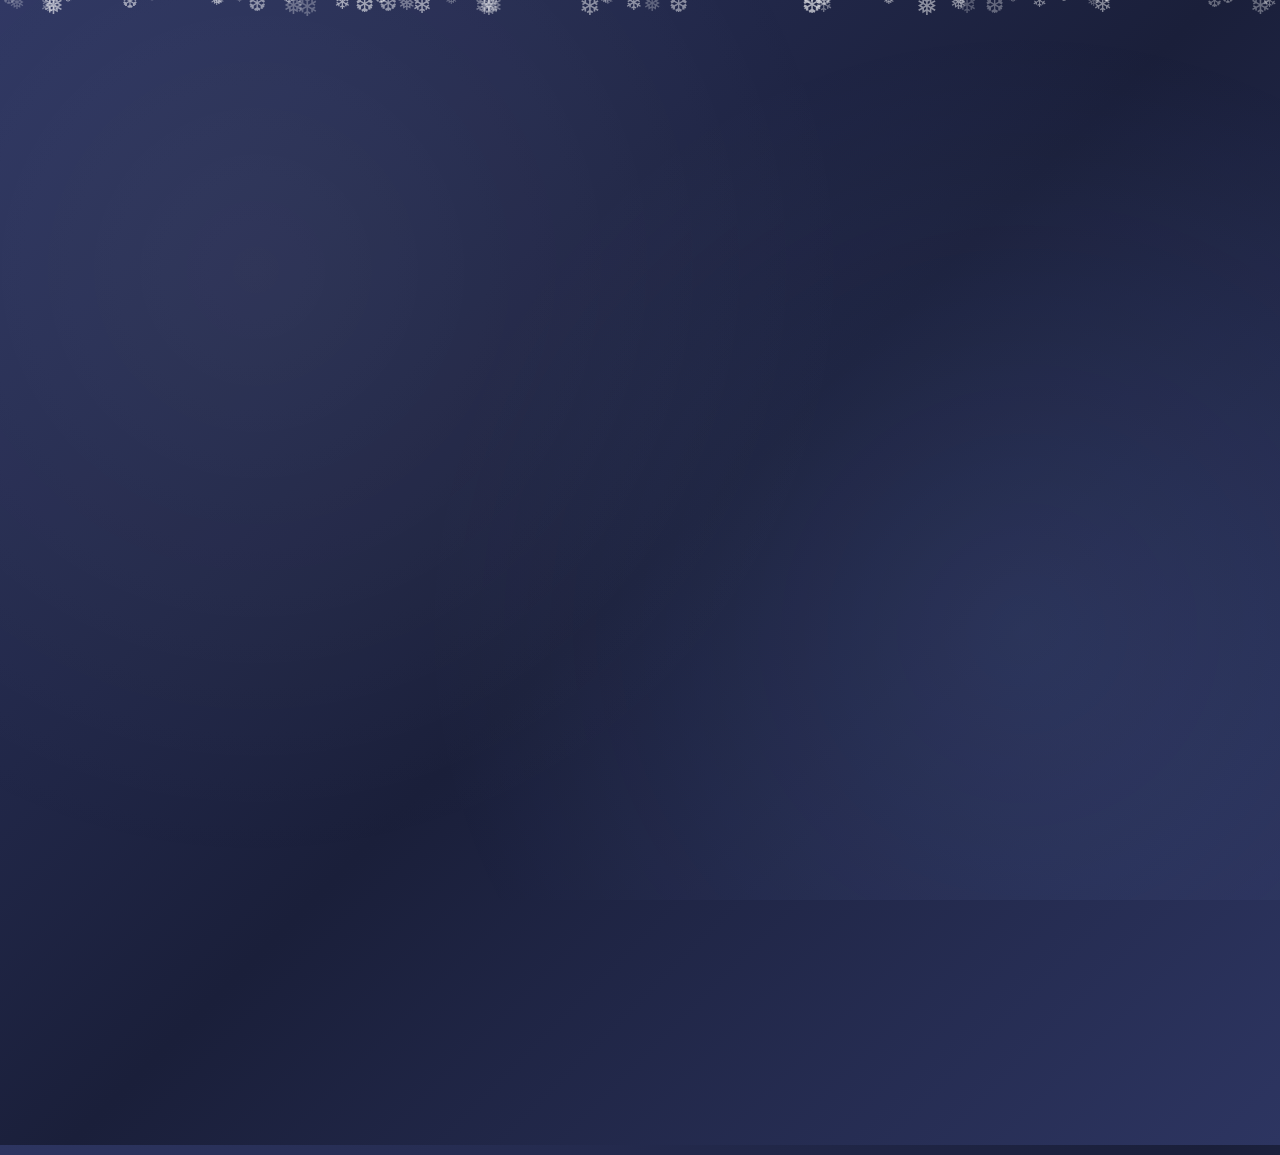
<file: index.html>
<!DOCTYPE html>
<html lang="ru">

<head>
    <meta charset="UTF-8">
    <meta name="viewport" content="width=device-width, initial-scale=1.0">
    <title>Письмо Деду Морозу</title>
    <link rel="stylesheet" href="style.css">
</head>

<body>
    <div class="snow-container"></div>

    <table class="container" align="center">
        <tr>
            <td>
                <table class="letter">
                    <tr>
                        <td style="position: relative;">
                            <table class="stamp">
                                <tr>
                                    <td>
                                        <table class="stamp-inner">
                                            <tr>
                                                <td class="stamp-icon">❄️</td>
                                            </tr>
                                            <tr>
                                                <td class="stamp-text">2026</td>
                                            </tr>
                                        </table>
                                    </td>
                                </tr>
                            </table>
                            <div class="contest-badge">Aroken розыгрыш</div>
                        </td>
                    </tr>
                    <tr>
                        <td class="header">
                            <h1>Письмо Деду Морозу</h1>
                            <table width="100%">
                                <tr>
                                    <td class="year">2026</td>
                                </tr>
                            </table>
                        </td>
                    </tr>
                    <tr>
                        <td class="content">
                            <table width="100%">
                                <tr>
                                    <td class="greeting">Привет, Дед Мороз 👋</td>
                                </tr>
                                <tr>
                                    <td class="intro">
                                        Хочу поделиться тем, как прошел мой год, и что я жду от
                                        следующего.
                                    </td>
                                </tr>
                                <tr>
                                    <td>
                                        <table class="section section-2025" width="100%">
                                            <tr>
                                                <td class="section-title">Как прошел 2025</td>
                                            </tr>
                                            <tr>
                                                <td class="section-text">
                                                    Год был интересным. Работал в найме, получал опыт + было удобно и мне хватало всего. К концу года, по
                                                    определенным причинам
                                                    ушел и стал работать сам на себя. Многое изменилось, и это важный
                                                    шаг
                                                    для меня. Главное - понял,
                                                    что могу вывозить самостоятельно и в каком направлении хочу
                                                    двигаться
                                                    дальше.
                                                </td>
                                            </tr>
                                        </table>
                                    </td>
                                </tr>
                                <tr>
                                    <td>
                                        <table class="section section-2026" width="100%">
                                            <tr>
                                                <td class="section-title">Чего жду от 2026</td>
                                            </tr>
                                            <tr>
                                                <td class="section-text">
                                                    Надеюсь держать выстроенный темп. Хочу
                                                    развиваться дальше, находить интересные проекты, увеличивать
                                                    доход и двигаться вперед,
                                                    без застоев.
                                                    Посмотрим,
                                                    что получится.
                                                </td>
                                            </tr>
                                        </table>
                                    </td>
                                </tr>

                                <tr>
                                    <td>
                                        <table class="conclusion" width="100%">
                                            <tr>
                                                <td class="conclusion-text">
                                                    Спасибо за внимание. Желаю всем хорошего года!
                                                </td>
                                            </tr>
                                        </table>
                                    </td>
                                </tr>
                                <tr>
                                    <td>
                                        <table class="signature" width="100%">
                                            <tr>
                                                <td class="signature-text">С уважением, Даня 19 лет</td>
                                            </tr>
                                        </table>
                                    </td>
                                </tr>
                            </table>
                        </td>
                    </tr>
                </table>
            </td>
        </tr>
    </table>

    <script src="script.js"></script>
</body>

</html>
</file>
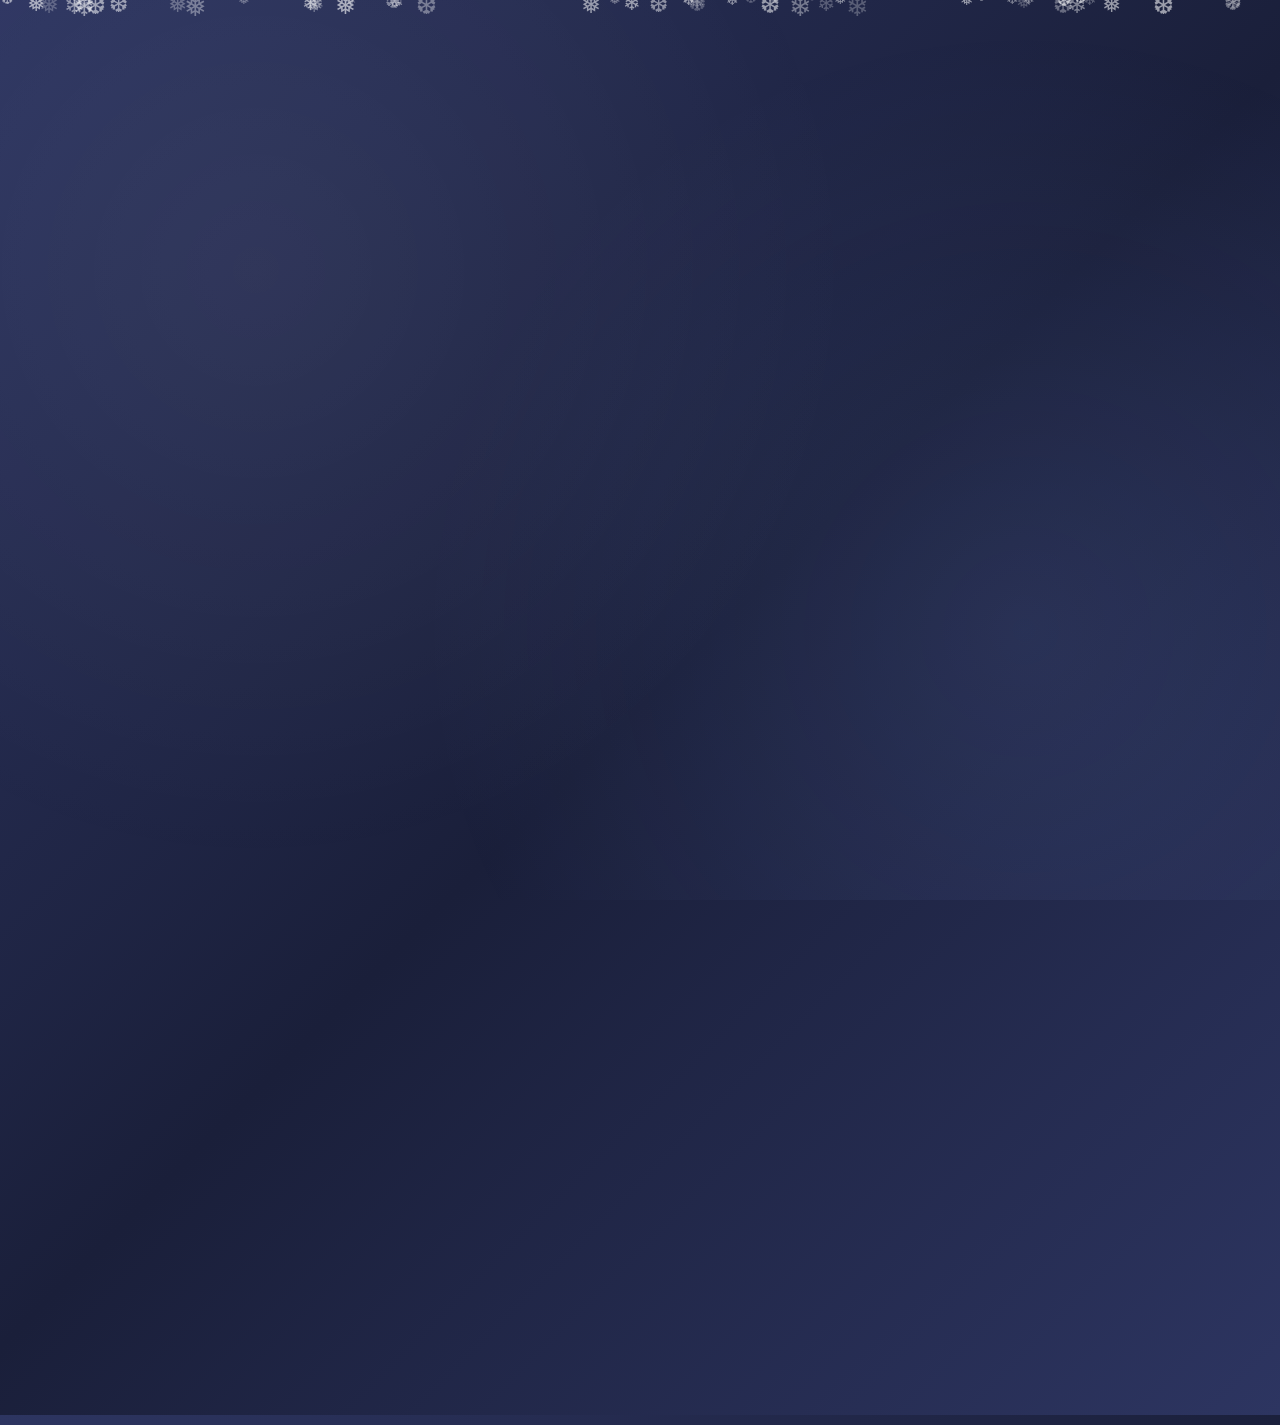
<file: letter.html>
<!DOCTYPE html>
<html lang="ru">

<head>
    <meta charset="UTF-8">
    <meta name="viewport" content="width=device-width, initial-scale=1.0">
    <title>Письмо Деду Морозу</title>
    <link rel="stylesheet" href="style.css">
</head>

<body>
    <div class="snow-container"></div>

    <table class="container" align="center">
        <tr>
            <td>
                <table class="letter">
                    <tr>
                        <td style="position: relative;">
                            <table class="stamp">
                                <tr>
                                    <td>
                                        <table class="stamp-inner">
                                            <tr>
                                                <td class="stamp-icon">❄️</td>
                                            </tr>
                                            <tr>
                                                <td class="stamp-text">2026</td>
                                            </tr>
                                        </table>
                                    </td>
                                </tr>
                            </table>
                            <div class="contest-badge">Aroken розыгрыш</div>
                        </td>
                    </tr>
                    <tr>
                        <td class="header">
                            <h1>Письмо Деду Морозу</h1>
                            <table width="100%">
                                <tr>
                                    <td class="year">2026</td>
                                </tr>
                            </table>
                        </td>
                    </tr>
                    <tr>
                        <td class="content">
                            <table width="100%">
                                <tr>
                                    <td class="greeting">Привет, Дед Мороз 👋</td>
                                </tr>
                                <tr>
                                    <td class="intro">
                                        Хочу поделиться тем, как прошел мой год, и что я жду от
                                        следующего.
                                    </td>
                                </tr>
                                <tr>
                                    <td>
                                        <table class="section section-2025" width="100%">
                                            <tr>
                                                <td class="section-title">Как прошел 2025</td>
                                            </tr>
                                            <tr>
                                                <td class="section-text">
                                                    Год был интересным. Работал в найме, получал опыт. К концу года, по
                                                    определенным причинам
                                                    ушел и стал работать сам на себя. Многое изменилось, и это важный
                                                    шаг
                                                    для меня. Главное - понял,
                                                    что могу вывозить самостоятельно и в каком направлении хочу
                                                    двигаться
                                                    дальше.
                                                </td>
                                            </tr>
                                        </table>
                                    </td>
                                </tr>
                                <tr>
                                    <td>
                                        <table class="section section-2026" width="100%">
                                            <tr>
                                                <td class="section-title">Чего жду от 2026</td>
                                            </tr>
                                            <tr>
                                                <td class="section-text">
                                                    Надеюсь держать выстроенный темп и продолжать расти. Хочу
                                                    развиваться как специалист, находить интересные проекты, увеличивать
                                                    доход и двигаться вперед,
                                                    без застоев.
                                                    Посмотрим,
                                                    что получится.
                                                </td>
                                            </tr>
                                        </table>
                                    </td>
                                </tr>
                                <tr>
                                    <td class="gifts-title">Что хотелось бы получить</td>
                                </tr>
                                <tr>
                                    <td>
                                        <table class="gifts" width="100%">
                                            <tr>
                                                <td>
                                                    <table class="gift-item" width="100%">
                                                        <tr>
                                                            <td class="gift-icon">🎧</td>
                                                            <td class="gift-name">Apple AirPods Pro</td>
                                                        </tr>
                                                    </table>
                                                </td>
                                            </tr>
                                            <tr>
                                                <td>
                                                    <table class="gift-item" width="100%">
                                                        <tr>
                                                            <td class="gift-icon">🖱️</td>
                                                            <td class="gift-name">Logitech G PRO X SUPERLIGHT 2</td>
                                                        </tr>
                                                    </table>
                                                </td>
                                            </tr>
                                            <tr>
                                                <td>
                                                    <table class="gift-item" width="100%">
                                                        <tr>
                                                            <td class="gift-icon">⌨️</td>
                                                            <td class="gift-name">Montech MKey 75 PRO Freedom</td>
                                                        </tr>
                                                    </table>
                                                </td>
                                            </tr>
                                        </table>
                                    </td>
                                </tr>
                                <tr>
                                    <td>
                                        <table class="conclusion" width="100%">
                                            <tr>
                                                <td class="conclusion-text">
                                                    Спасибо за внимание. Желаю всем хорошего года!
                                                </td>
                                            </tr>
                                        </table>
                                    </td>
                                </tr>
                                <tr>
                                    <td>
                                        <table class="signature" width="100%">
                                            <tr>
                                                <td class="signature-text">С уважением, Даня 19 лет</td>
                                            </tr>
                                        </table>
                                    </td>
                                </tr>
                            </table>
                        </td>
                    </tr>
                </table>
            </td>
        </tr>
    </table>

    <script src="script.js"></script>
</body>

</html>
</file>
<file: style.css>
@import url('https://fonts.googleapis.com/css2?family=Caveat:wght@400;500;600;700&family=Marck+Script&display=swap');

* {
    margin: 0;
    padding: 0;
    box-sizing: border-box;
}

table {
    border-collapse: collapse;
    border-spacing: 0;
    margin: 0;
    padding: 0;
}

td {
    padding: 0;
    margin: 0;
    border: none;
}

body {
    background:
        linear-gradient(135deg, #2d3561 0%, #1a1f3a 50%, #2d3561 100%);
    font-family: 'Caveat', cursive;
    padding: 40px 20px;
    min-height: 100vh;
    position: relative;
    overflow-x: hidden;
}

body::before {
    content: '';
    position: fixed;
    top: 0;
    left: 0;
    width: 100%;
    height: 100%;
    background-image:
        radial-gradient(circle at 20% 30%, rgba(255, 255, 255, 0.05) 0%, transparent 50%),
        radial-gradient(circle at 80% 70%, rgba(139, 172, 255, 0.1) 0%, transparent 50%);
    z-index: 0;
    pointer-events: none;
}

.snow-container {
    position: fixed;
    top: 0;
    left: 0;
    width: 100%;
    height: 100%;
    pointer-events: none;
    z-index: 1;
}

.snowflake {
    position: absolute;
    top: -10px;
    color: rgba(255, 255, 255, 0.8);
    font-size: 1em;
    animation: fall linear infinite;
}

@keyframes fall {
    to {
        transform: translateY(100vh) rotate(360deg);
    }
}

.container {
    max-width: 800px;
    margin: 0 auto;
    position: relative;
    z-index: 2;
    width: 100%;
    padding: 0 20px;
}

.container td {
    vertical-align: top;
}

.letter {
    background:
        linear-gradient(135deg, #faf8f3 0%, #f5f1e8 50%, #faf8f3 100%);
    position: relative;
    opacity: 0;
    transform: translateY(50px);
    animation: fadeInUp 1.2s ease forwards;
    box-shadow:
        0 30px 80px rgba(0, 0, 0, 0.4),
        0 10px 30px rgba(0, 0, 0, 0.3),
        inset 0 0 100px rgba(0, 0, 0, 0.02);
    width: 100%;
    display: table;
}

.letter td {
    vertical-align: top;
}

.letter::before {
    content: '';
    position: absolute;
    top: 0;
    left: 0;
    width: 100%;
    height: 100%;
    background-image:
        repeating-linear-gradient(0deg,
            transparent,
            transparent 2px,
            rgba(139, 123, 95, 0.03) 2px,
            rgba(139, 123, 95, 0.03) 4px),
        url("data:image/svg+xml,%3Csvg viewBox='0 0 400 400' xmlns='http://www.w3.org/2000/svg'%3E%3Cfilter id='noiseFilter'%3E%3CfeTurbulence type='fractalNoise' baseFrequency='0.9' numOctaves='4' stitchTiles='stitch'/%3E%3C/filter%3E%3Crect width='100%25' height='100%25' filter='url(%23noiseFilter)' opacity='0.08'/%3E%3C/svg%3E");
    pointer-events: none;
    z-index: 1;
}

.contest-badge {
    position: absolute;
    top: 30px;
    left: 30px;
    background: rgba(45, 53, 97, 0.08);
    border: 2px solid rgba(45, 53, 97, 0.2);
    padding: 8px 20px;
    font-size: 16px;
    font-weight: 600;
    color: #2d3561;
    font-family: 'Caveat', cursive;
    transform: rotate(-3deg);
    z-index: 10;
    letter-spacing: 0.5px;
}

.stamp {
    position: absolute;
    top: 30px;
    right: 30px;
    width: 80px;
    height: 100px;
    background: linear-gradient(135deg, #f0e6d2 0%, #e6dcc8 100%);
    border: 3px dashed rgba(139, 123, 95, 0.4);
    padding: 8px;
    z-index: 10;
    transform: rotate(8deg);
    box-shadow: 0 4px 12px rgba(0, 0, 0, 0.15);
}

.stamp-inner {
    width: 100%;
    height: 100%;
    border: 2px solid rgba(139, 123, 95, 0.3);
    display: table;
}

.stamp-inner td {
    text-align: center;
    vertical-align: middle;
}

.stamp-icon {
    font-size: 32px;
    padding: 8px 0 0;
}

.stamp-text {
    font-size: 16px;
    font-weight: 700;
    color: #2d3561;
    font-family: 'Caveat', cursive;
    padding: 0 0 8px;
}

.postmark {
    position: absolute;
    top: 140px;
    right: 25px;
    width: 100px;
    height: 100px;
    z-index: 9;
    opacity: 0.4;
}

.postmark-circle {
    position: absolute;
    width: 100%;
    height: 100%;
    border: 3px solid #8b7b5f;
    border-radius: 50%;
}

.postmark-circle::before {
    content: '';
    position: absolute;
    top: 50%;
    left: 0;
    width: 100%;
    height: 3px;
    background: #8b7b5f;
}

.postmark-circle::after {
    content: '';
    position: absolute;
    top: 0;
    left: 50%;
    width: 3px;
    height: 100%;
    background: #8b7b5f;
}

.postmark-text {
    position: absolute;
    top: 50%;
    left: 50%;
    transform: translate(-50%, -50%);
    font-size: 12px;
    font-weight: 700;
    color: #8b7b5f;
    text-align: center;
    white-space: nowrap;
    font-family: 'Caveat', cursive;
}

@keyframes fadeInUp {
    to {
        opacity: 1;
        transform: translateY(0);
    }
}

.header {
    background: transparent;
    padding: 50px 40px 30px;
    text-align: center;
    position: relative;
    border-bottom: 2px solid rgba(139, 123, 95, 0.15);
    z-index: 3;
}

.header::before {
    content: '❄';
    position: absolute;
    top: 20px;
    left: 40px;
    font-size: 32px;
    opacity: 0.3;
    color: #8b7b5f;
}

.header::after {
    content: '❄';
    position: absolute;
    top: 20px;
    right: 40px;
    font-size: 32px;
    opacity: 0.3;
    color: #8b7b5f;
}

.header h1 {
    font-size: 52px;
    color: #2d3561;
    margin-bottom: 8px;
    font-weight: 700;
    font-family: 'Marck Script', cursive;
    letter-spacing: 2px;
    position: relative;
    z-index: 1;
    text-shadow: 2px 2px 4px rgba(0, 0, 0, 0.05);
}

.header .year {
    font-size: 22px;
    color: #8b7b5f;
    font-weight: 600;
    position: relative;
    z-index: 1;
    font-family: 'Caveat', cursive;
    text-align: center;
}

.header table {
    width: 100%;
}

.content {
    padding: 50px 40px;
    position: relative;
    z-index: 3;
}

.content table {
    width: 100%;
}

.content td {
    vertical-align: top;
}

.greeting {
    font-size: 42px;
    color: #2d3561;
    margin-bottom: 28px;
    font-weight: 700;
    letter-spacing: 1px;
    font-family: 'Marck Script', cursive;
}

.intro {
    font-size: 24px;
    color: #4a4a4a;
    line-height: 1.3;
    margin-bottom: 40px;
    font-weight: 500;
    padding-bottom: 20px;
}

.section {
    margin-bottom: 32px;
    padding: 28px 32px;
    position: relative;
    transition: all 0.4s cubic-bezier(0.4, 0, 0.2, 1);
    border-left: 3px solid rgba(139, 123, 95, 0.3);
    background: rgba(250, 248, 243, 0.5);
    width: 100%;
    display: table;
}

.section td {
    vertical-align: top;
}

.section::before {
    content: '✎';
    position: absolute;
    top: 20px;
    left: -15px;
    font-size: 24px;
    color: #8b7b5f;
    opacity: 0.6;
    transform: rotate(-15deg);
}

.section:hover {
    transform: translateX(8px);
    border-left-color: rgba(139, 123, 95, 0.6);
}

.section-2025 {
    border-left-color: rgba(218, 165, 32, 0.5);
}

.section-2025::before {
    content: '★';
    color: goldenrod;
}

.section-2026 {
    border-left-color: rgba(70, 130, 180, 0.5);
}

.section-2026::before {
    content: '✦';
    color: steelblue;
}

.section-title {
    font-size: 28px;
    font-weight: 700;
    margin-bottom: 16px;
    color: #2d3561;
    font-family: 'Marck Script', cursive;
    padding: 15px;
}

.section-text {
    font-size: 24px;
    line-height: 1.8;
    color: #3a3a3a;
    font-weight: 500;
    padding: 15px;
}

.gifts-title {
    font-size: 32px;
    color: #2d3561;
    font-weight: 700;
    text-align: center;
    margin: 48px 0 32px;
    font-family: 'Marck Script', cursive;
    position: relative;
}


.gifts {
    margin-bottom: 40px;
    width: 100%;
}

.gifts td {
    padding-bottom: 20px;
}

.gifts tr:last-child td {
    padding-bottom: 0;
}

.gift-item {
    padding: 20px 28px;
    transition: all 0.3s cubic-bezier(0.4, 0, 0.2, 1);
    cursor: pointer;
    border: 2px dashed rgba(139, 123, 95, 0.25);
    background: rgba(255, 255, 255, 0.4);
    position: relative;
    width: 100%;
    display: table;
}

.gift-item td {
    vertical-align: middle;
}


.gift-item:hover::before {
    left: 12px;
    opacity: 1;
}

.gift-item:hover {
    transform: translateX(8px);
    border-color: rgba(139, 123, 95, 0.5);
    background: rgba(255, 255, 255, 0.6);
}

.gift-icon {
    font-size: 36px;
    width: 70px;
    text-align: center;
    padding-right: 20px;
}

.gift-name {
    font-size: 22px;
    font-weight: 600;
    color: #2d3561;
    width: auto;
}

.conclusion {
    padding: 32px 40px;
    text-align: center;
    font-size: 24px;
    line-height: 1.8;
    margin-bottom: 40px;
    position: relative;
    border-top: 2px solid rgba(139, 123, 95, 0.15);
    border-bottom: 2px solid rgba(139, 123, 95, 0.15);
    color: #2d3561;
    font-weight: 600;
    font-style: italic;
    width: 100%;
    display: table;
}

.conclusion td {
    text-align: center;
}

.conclusion::before {
    content: '✨';
    position: absolute;
    left: 30px;
    top: 50%;
    transform: translateY(-50%);
    font-size: 28px;
    opacity: 0.5;
}

.conclusion::after {
    content: '✨';
    position: absolute;
    right: 30px;
    top: 50%;
    transform: translateY(-50%);
    font-size: 28px;
    opacity: 0.5;
}

.conclusion-text {
    position: relative;
    z-index: 1;
}

.signature {
    text-align: right;
    padding: 20px 0;
    position: relative;
    width: 100%;
    display: table;
}

.signature td {
    text-align: right;
}

.signature::before {
    content: '';
    position: absolute;
    bottom: 50px;
    right: 0;
    width: 100px;
    height: 100px;
    background: radial-gradient(circle, rgba(178, 34, 34, 0.12) 0%, transparent 70%);
    border-radius: 50%;
    pointer-events: none;
}

.signature-text {
    font-size: 26px;
    color: #2d3561;
    font-weight: 700;
    margin-bottom: 8px;
    font-family: 'Marck Script', cursive;
}

.signature-date {
    font-size: 20px;
    color: #8b7b5f;
    font-weight: 600;
}

@media (max-width: 768px) {
    .header h1 {
        font-size: 38px;
    }

    .header::before,
    .header::after {
        font-size: 24px;
    }

    .content {
        padding: 35px 28px;
    }

    .section {
        padding: 24px 28px;
    }

    .greeting {
        font-size: 34px;
    }

    .intro {
        font-size: 20px;
    }

    .section-title {
        font-size: 24px;
    }

    .section-text {
        font-size: 19px;
    }

    .gifts-title {
        font-size: 28px;
    }

    .gift-item {
        padding: 18px 24px;
    }

    .gift-name {
        font-size: 19px;
    }

    .conclusion {
        font-size: 20px;
        padding: 28px 30px;
    }

    .signature-text {
        font-size: 22px;
    }

    .signature-date {
        font-size: 18px;
    }

    .contest-badge {
        font-size: 14px;
        padding: 6px 16px;
        top: 20px;
        left: 20px;
    }

    .stamp {
        width: 65px;
        height: 82px;
        top: 20px;
        right: 20px;
    }

    .stamp-icon {
        font-size: 26px;
    }

    .stamp-text {
        font-size: 14px;
    }

    .postmark {
        width: 80px;
        height: 80px;
        top: 110px;
        right: 15px;
    }
}
</file>
